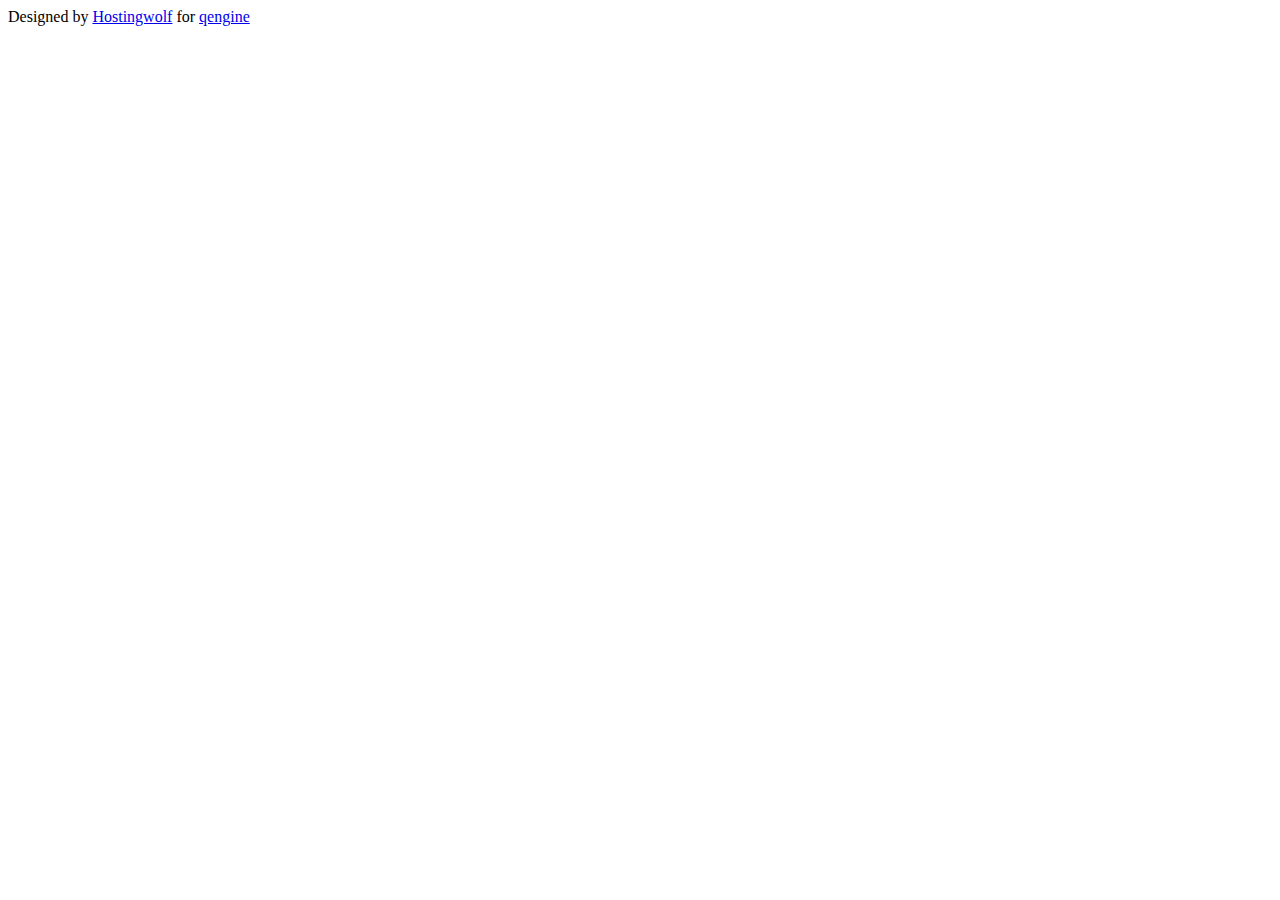
<file: aquadark/index.html>
<html>
 <head><title>Designed by Hostingwolf for Kermana qengine</title></head>
 <body>Designed by <a href="https://hostingwolf.ca" target="_blank">Hostingwolf</a> for <a href="https://www.c97.net/" target="_blank">qengine</a></body>
</html>
</file>
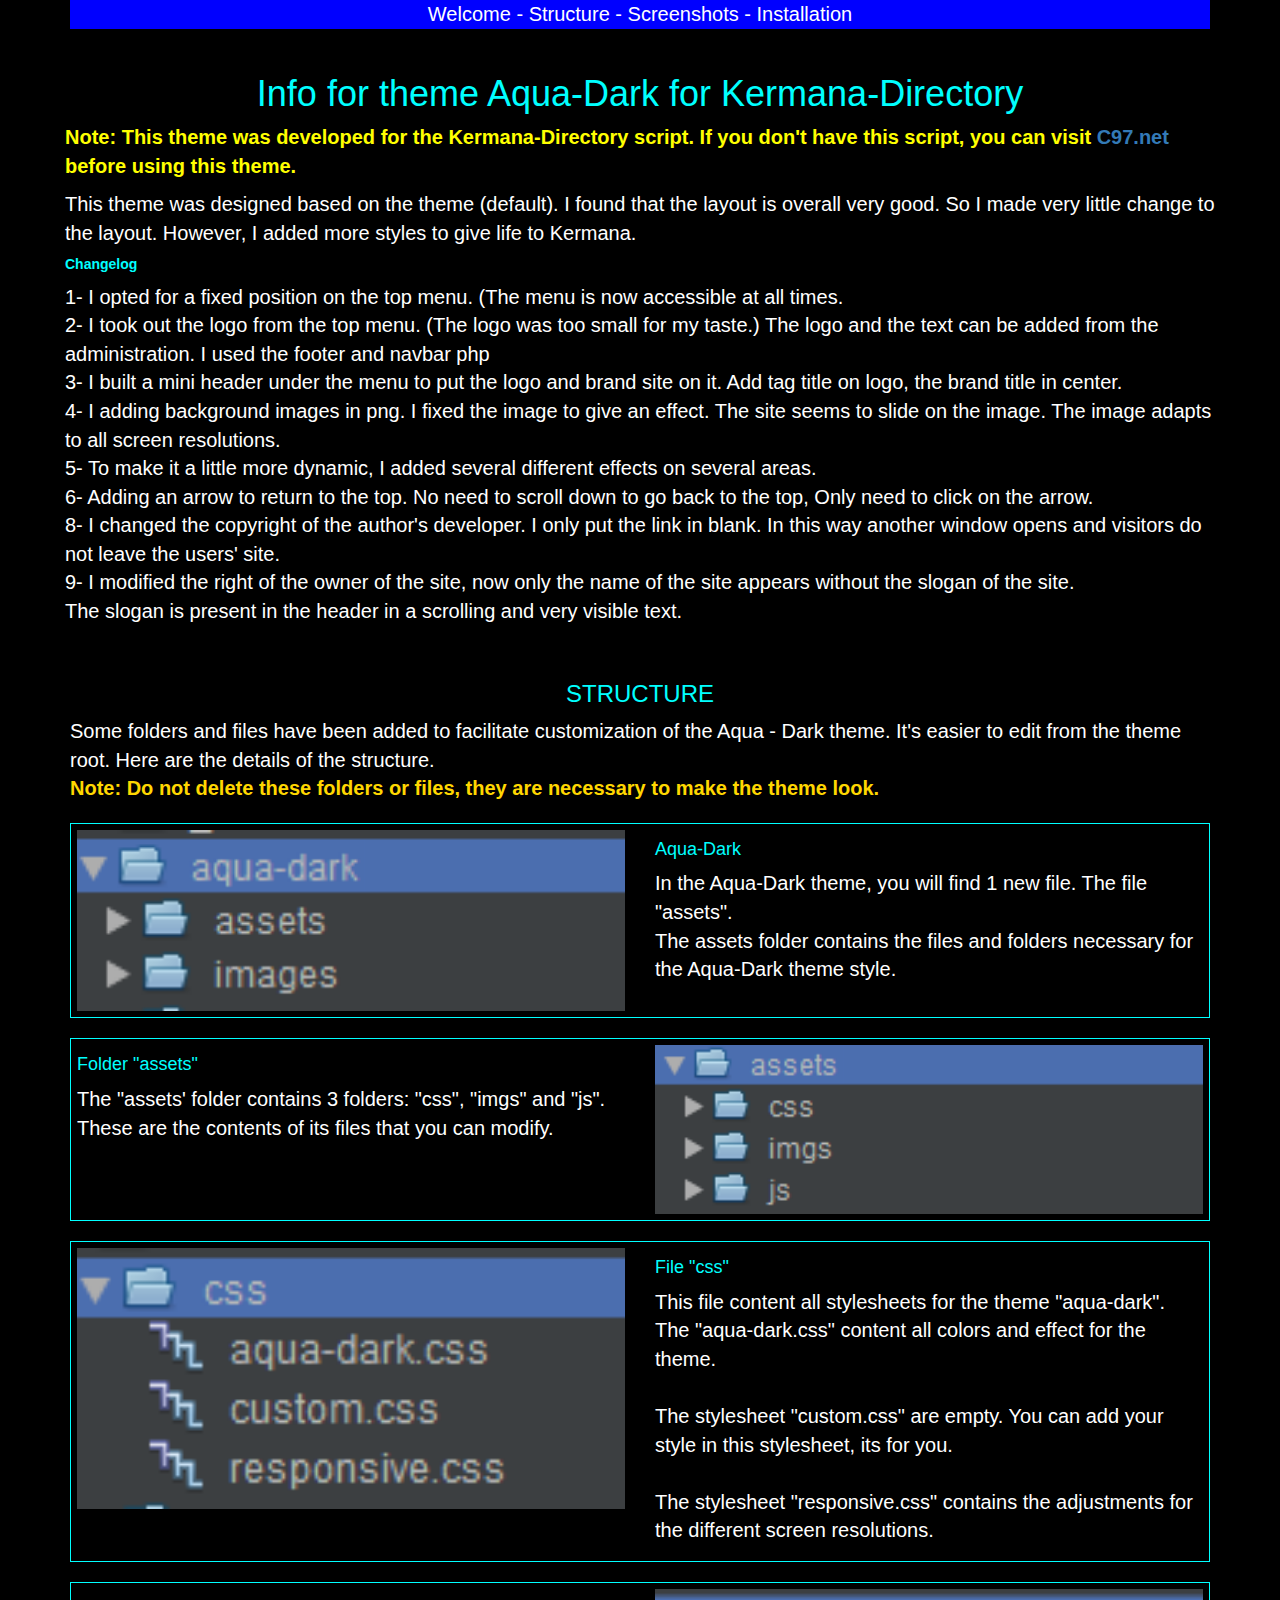
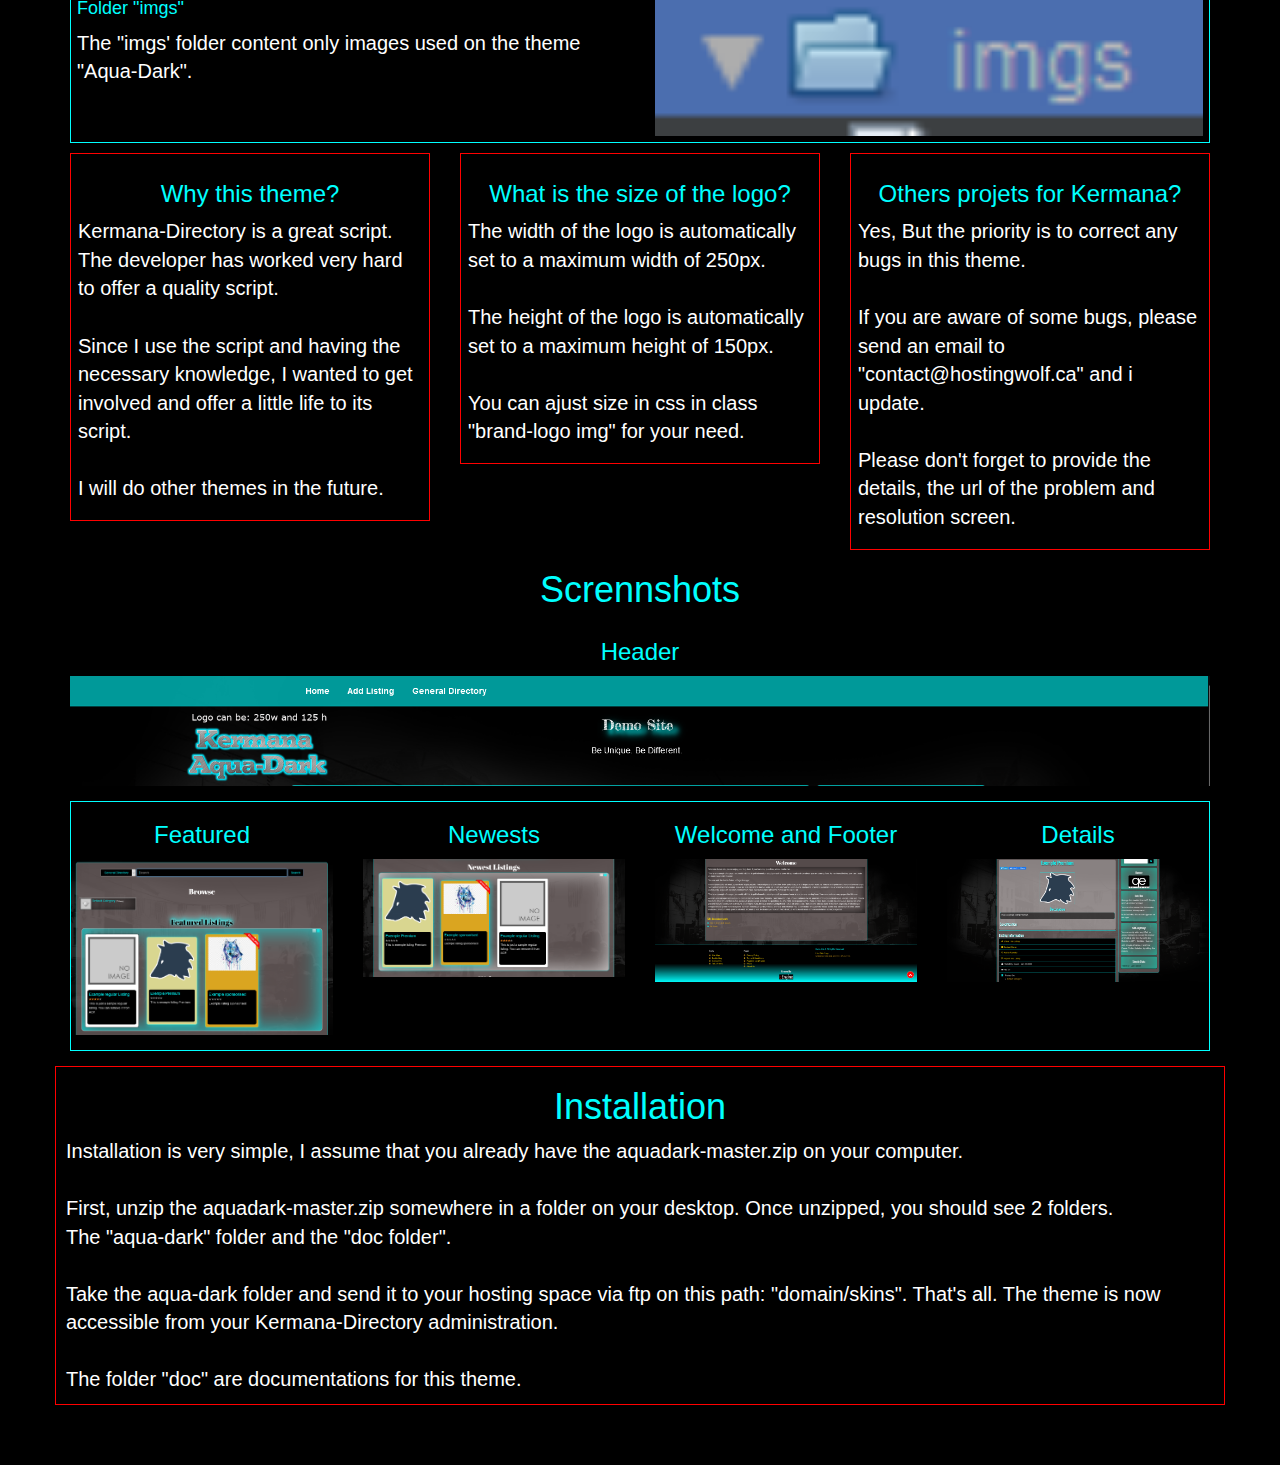
<file: doc/index.html>
<!DOCTYPE html>

<!-- 
   Created on : 2020-01-22, 10:27:39
Author     : Hostingwolf
Web Site   : https://hostingwolf.ca/
Projet     : Kermana Directory
Style      : Aqua-Dark
-->

<html>
    <head>
        <title>Infos Theme Aqua-Dark</title>
        <meta charset="UTF-8">
        <meta name="viewport" content="width=device-width, initial-scale=1.0">
        <link href="assets/bootstrap.min.css" rel="stylesheet" type="text/css"/>
        <link href="assets/styles.css" rel="stylesheet" type="text/css"/>
        <link rel="stylesheet" href="https://maxcdn.bootstrapcdn.com/font-awesome/4.7.0/css/font-awesome.min.css">
    </head>
    <body>
        <a id="totop"></a>

        <div class="container">
            <nav class="text-center"><a href="#welcome">Welcome</a> - <a href="#structure">Structure</a> - <a href="#screenshots">Screenshots</a> - <a href="#installation">Installation</a></nav>
        </div>         

        <section id="welcome">
            <div class="container" style="padding: 25px;">      
                <div class="row">
                    <h1>Info for theme Aqua-Dark for Kermana-Directory</h1>
                    <p class="note">Note: This theme was developed for the Kermana-Directory script. If you don't have this script, you can visit <a href="https://www.c97.net/kemana-the-ultimate-php-directory-script.php" target="_blank"> C97.net</a> before using this theme.</p>
                    <p>This theme was designed based on the theme (default).   
                        I found that the layout is overall very good. So I made very little change to the layout. 
                        However, I added more styles to give life to Kermana.</p>               

                    <div class="changelog">
                        <h5>Changelog</h5>
                        <p>
                            1- I opted for a fixed position on the top menu. (The menu is now accessible at all times.<br />
                            2- I took out the logo from the top menu. (The logo was too small for my taste.) The logo and the text can be added from the administration. I used the footer and navbar php
                            <br />
                            3- I built a mini header under the menu to put the logo and brand site on it. Add tag title on logo, the brand title in center.<br />
                            4- I adding background images in png. I fixed the image to give an effect. The site seems to slide on the image. The image adapts to all screen resolutions.<br />
                            5- To make it a little more dynamic, I added several different effects on several areas.<br />
                            6- Adding an arrow to return to the top. No need to scroll down to go back to the top, Only need to click on the arrow. <br />
                            8- I changed the copyright of the author's developer. I only put the link in blank. In this way another window opens and visitors do not leave the users' site. <br /> 
                            9- I modified the right of the owner of the site, now only the name of the site appears without the slogan of the site.<br />
                            The slogan is present in the header in a scrolling and very visible text.
                        </p>
                    </div>    
                </div>
            </div>
        </section>

        <section id="structure">
            <div class="container">
                <h3>STRUCTURE</h3>
                <p>Some folders and files have been added to facilitate customization of the Aqua - Dark theme.
                    It's easier to edit from the theme root. Here are the details of the structure.<br />
                    <b>Note: Do not delete these folders or files, they are necessary to make the theme look.</b>
                </p>
                <div class="box-struc">
                    <div class="row">                     
                        <div class="col-lg-6 col-md-6 col-sm-6 col-xs-12"><img class='img-responsive img-struc' src="assets/imgs/aquadark.PNG" alt=""/></div>
                        <div class="col-lg-6 col-md-6 col-sm-6 col-xs-12"><h4>Aqua-Dark</h4><p>In the Aqua-Dark theme, you will find 1 new file. The file "assets".<br />     
                                The assets folder contains the files and folders necessary for the Aqua-Dark theme style.                            
                            </p>
                        </div>
                    </div>
                </div>
                <div class="box-struc">
                    <div class="row">
                        <div class="col-lg-6 col-md-6 col-sm-6 col-xs-12"><h4>Folder "assets"</h4>
                            <p>The "assets' folder contains 3 folders: "css", "imgs" and "js". These are the contents of its files that you can modify.</p>
                        </div>
                        <div class="col-lg-6 col-md-6 col-sm-6 col-xs-12"><img class="img-responsive img-struc" src="assets/imgs/assets.PNG" alt=""/></div>
                    </div>
                </div>
                <div class="box-struc">
                    <div class="row">                     
                        <div class="col-lg-6 col-md-6 col-sm-6 col-xs-12"><img class="img-responsive img-struc" src="assets/imgs/css.PNG" alt=""/>

                        </div>
                        <div class="col-lg-6  col-md-6 col-sm-6 col-xs-12"><h4>File "css"</h4>
                            <p>This file content all stylesheets for the theme "aqua-dark". The "aqua-dark.css" content all colors and effect for the theme.<br /><br />
                                The stylesheet "custom.css" are empty. You can add your style in this stylesheet, its for you.<br /><br />
                                The stylesheet "responsive.css" contains the adjustments for the different screen resolutions.
                            </p>
                        </div>
                    </div>
                </div>
                <div class="box-struc">
                    <div class="row">
                        <div class="col-lg-6 col-md-6 col-sm-6 col-xs-12"><h4>Folder "imgs"</h4>
                            <p>The "imgs' folder content only images used on the theme "Aqua-Dark".</p>
                        </div>
                        <div class="col-lg-6 col-md-6 col-sm-6 col-xs-12"><img class="img-responsive img-struc" src="assets/imgs/imgs.PNG" alt=""/></div>
                    </div>
                </div>
            </div>

            <div class="container">
                <div class="row">
                    <div class="col-lg-4">
                        <div class="box-info">
                            <h3>Why this theme?</h3> 
                            <p>Kermana-Directory is a great script. The developer has worked very hard to offer a quality script.<br /><br />
                                Since I use the script and having the necessary knowledge, I wanted to get involved and offer a little life to its script.<br /><br />
                                I will do other themes in the future.
                            </p>
                        </div>                    
                    </div>
                    <div class="col-lg-4">
                        <div class="box-info">
                            <h3>What is the size of the logo?</h3> 
                            <p>The width of the logo is automatically set to a maximum width of 250px.<br /><br />
                                The height of the logo is automatically set to a maximum height of 150px.<br /><br />
                                You can ajust size in css in class "brand-logo img" for your need.
                            </p>
                        </div>
                    </div>
                    <div class="col-lg-4">
                        <div class="box-info">
                            <h3>Others projets for Kermana?</h3> 
                            <p>Yes, But the priority is to correct any bugs in this theme.<br /><br />
                                If you are aware of some bugs, please send an email to "contact@hostingwolf.ca" and i update.<br /><br />
                                Please don't forget to provide the details, the url of the problem and resolution screen.
                            </p>
                        </div>
                    </div>
                </div>
            </div>
        </section>

        <div class="container">
            <div class="row">
                <h1>Scrennshots</h1>
                <div class="col-lg-12">
                    <h3>Header</h3>
                    <img class="img-responsive" src="assets/imgs/header.PNG" alt=""/>
                </div>
            </div>
        </div>

        <section id="screenshots">
            <div class="container">            
                <div class="box-scrennshot">
                    <div class="row">
                        <div class="col-lg-3">
                            <h3>Featured</h3>
                            <a href="assets/imgs/featured.PNG" target="_blank"> <img class="img-responsive" src="assets/imgs/featured.PNG" alt=""/></a>
                        </div>
                        <div class="col-lg-3">
                            <h3>Newests</h3>
                            <a href="assets/imgs/newest.PNG" target="_blank"><img class="img-responsive" src="assets/imgs/newest.PNG" alt=""/></a>
                        </div>
                        <div class="col-lg-3">
                            <h3>Welcome and Footer</h3>
                            <a href="assets/imgs/welcomeandfooter.PNG" target="_blank"><img class="img-responsive" src="assets/imgs/welcomeandfooter.PNG" alt=""/></a>
                        </div>
                        <div class="col-lg-3">
                            <h3>Details</h3>
                            <a href="assets/imgs/details.PNG" target="_blank"><img class="img-responsive" src="assets/imgs/details.PNG" alt=""/></a>
                        </div>
                    </div>
                </div>
            </div>
        </section>

        <section id="installation">
            <div class="container container-installation">
                <div class="row">
                    <h1>Installation</h1>
                    <p class="p-margin">Installation is very simple, I assume that you already have the aquadark-master.zip on your computer.<br /><br />
                        First, unzip the aquadark-master.zip somewhere in a folder on your desktop. Once unzipped, you should see 2 folders.<br />
                        The "aqua-dark" folder and the "doc folder".<br /><br />
                        Take the aqua-dark folder and send it to your hosting space via ftp on this path: "domain/skins". That's all. The theme is now accessible from your Kermana-Directory administration.<br /><br />               
                        The folder "doc" are documentations for this theme.
                    </p>
                </div>
            </div>
        </section>

        <script src="https://code.jquery.com/jquery-3.4.1.min.js" integrity="sha256-CSXorXvZcTkaix6Yvo6HppcZGetbYMGWSFlBw8HfCJo=" crossorigin="anonymous"></script>
        <script src="bootstrap.min.js" type="text/javascript"></script>
        <script src="assets/totop.js" type="text/javascript"></script>
        <script src="assets/transition_id.js" type="text/javascript"></script>
    </body>
</html>
</file>
<file: doc/assets/styles.css>
/* 
    Created on : 2020-01-22, 10:27:39
    Author     : Hostingwolf
    Web Site   : https://hostingwolf.ca/
    Projet     : Info theme 
    Style      : Info theme - theme1 for Kermana
*/

body {
    background-color: black;
    color: white; 
    padding-bottom: 60px;
    font-size: 20px;   
}
nav {
    background-color: blue;    
}
nav a {
    color: white;    
}
nav a:hover {
    color: yellow;
}
h1 {
    text-align: center;
    color: aqua;
}
h2 {
    text-align: center; 
    color: aqua;
}
h3 {
    text-align: center; 
    color: aqua;
}
h4 {
    color: aqua;    
}
h5 {
    color: aqua;
    font-weight: bold;
}
.img-struc {
    width: 100%;
}
.box-struc {
    margin-top: 20px;
    border: 1px solid aqua;
    padding: 6px;    
}
b {
    color: gold;    
}
#totop {
    display: inline-block;
    background-color: rgba(0,255,255,0.3);
    width: 50px;
    height: 50px;
    text-align: center;
    border-radius: 4px;
    position: fixed;
    bottom: 30px;
    right: 30px;
    transition: background-color .3s, 
        opacity .5s, visibility .5s;
    opacity: 0;
    visibility: hidden;
    z-index: 1000;
}
#totop::after {
    content: "\f077";
    font-family: FontAwesome;
    font-weight: normal;
    font-style: normal;
    font-size: 2em;
    line-height: 50px;
    color: #fff;
}
#totop:hover {
    cursor: pointer;
    background-color: aqua;  
}
#totop:active {
    background-color: #555;
}
#totop.show {
    opacity: 1;
    visibility: visible;
}
.box-info {
    border: 1px solid red;
    padding: 7px;
    margin-top: 10px;
}
.box-scrennshot {
    border: 1px solid aqua;
    margin-top: 15px;
    padding-bottom: 15px;
}
.container-installation {
    border: 1px solid red;
    margin-top: 15px;    
}
.p-margin {
    margin-left: 10px;
}
.note {
    font-weight: bold;
    color: yellow;
}
</file>
